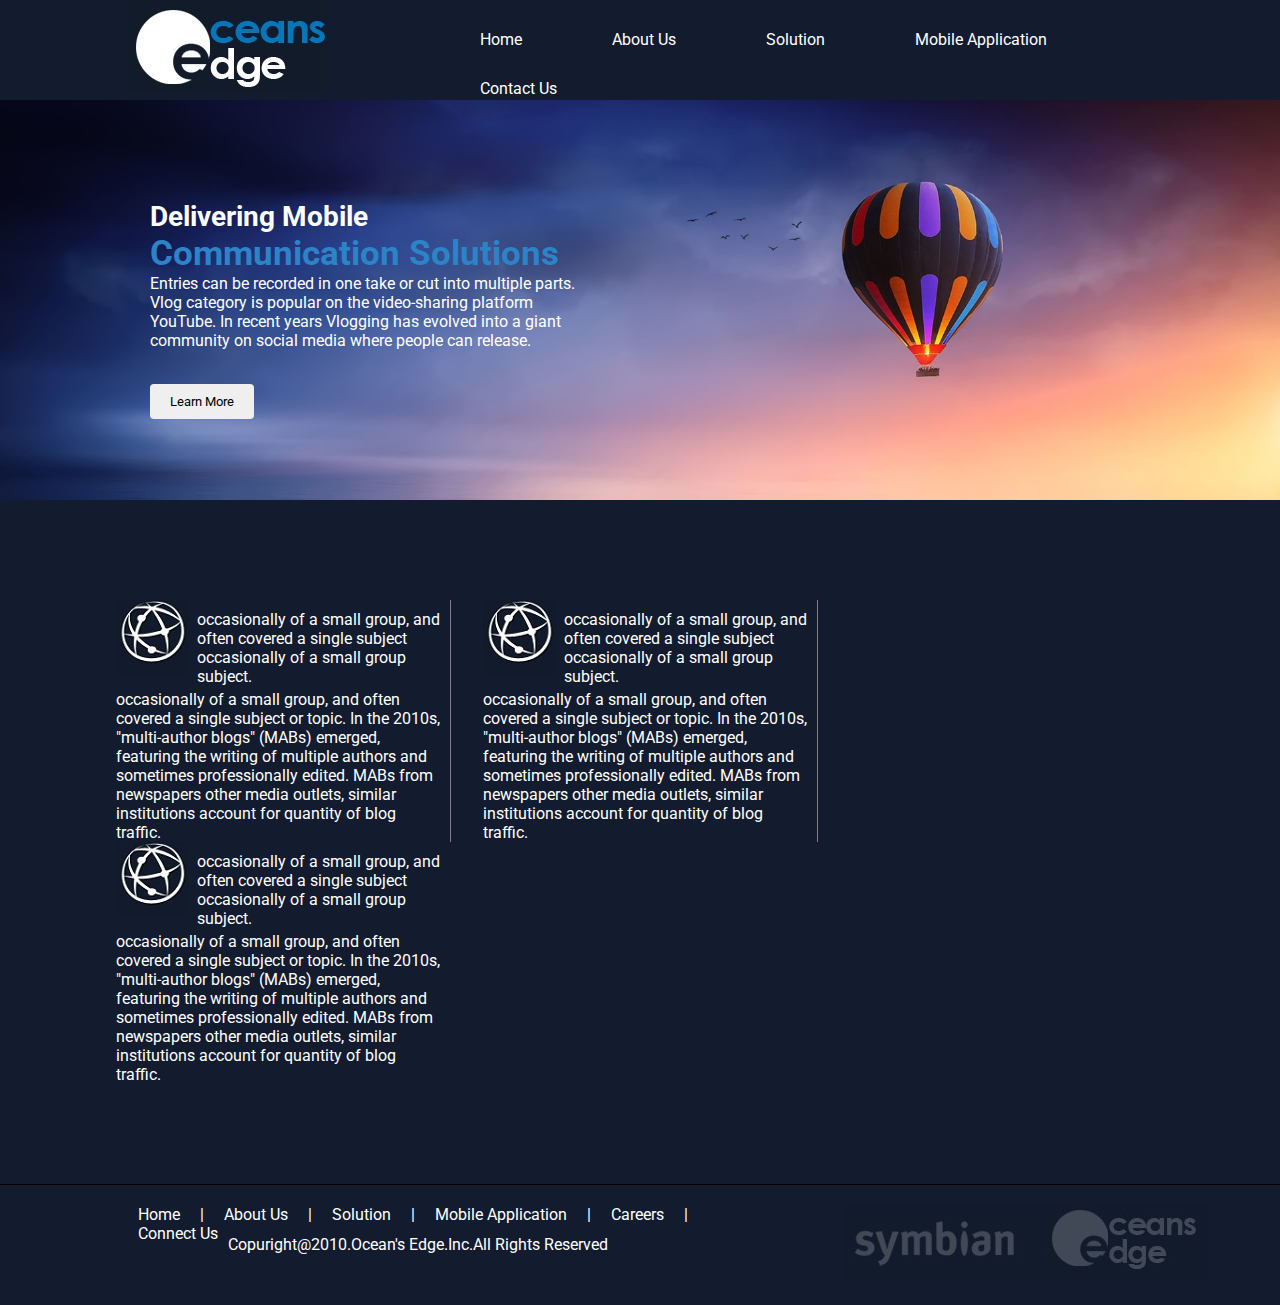
<file: WEB DES class 5 CW/index.html>
<!DOCTYPE html>
<html lang="en">
<head>
	<title>WEB DES class 5 CW</title>
	<meta charset="utf-8">
	<link href="https://fonts.googleapis.com/css?family=Roboto&display=swap" rel="stylesheet">
	<link rel="stylesheet" type="text/css" href="css/style.css">
	<link rel="icon" href="images/icon.jpg">
</head>
<body>
	<!-- starting of header -->

	<div class="header">
		<div class="wrapper">
			<div class="logo">
				<img src="images/logo.jpg" alt="images/logo.jpg">
			</div>
			<div class="nav">
				<ul>
					<li><a href="#">Home</a></li>
					<li><a href="#">About Us</a></li>
					<li><a href="#">Solution</a></li>
					<li><a href="#">Mobile Application</a></li>
					<li><a href="#">Contact Us</a></li>
				</ul>
			</div>
		</div>
	</div>

	<!-- ending of header -->

	<!-- starting of cover image -->

	<div class="cover">
		<div class="wrapper">
			<div class="cover_text">
				<h2>Delivering Mobile</h2>
				<h1>Communication Solutions</h1>
				<p>Entries can be recorded in one take or cut into multiple parts. Vlog category is popular on the video-sharing platform YouTube. In recent years Vlogging has evolved into a giant community on social media where people can release.</p>
				<button>Learn More</button>
			</div>
		</div>
	</div>

	<!-- ending of cover image -->

	<!-- starting of information -->

	<div class="info">
		<div class="wrapper">

			<div class="part">
				<div class="head">
					<div class="icon">
						<img src="images/icon.jpg" alt="images/icon.jpg">
					</div>
					<div class="heading">
						<p>occasionally of a small group, and often covered a single subject occasionally of a small group subject.</p>
					</div>
				</div>
				<p>occasionally of a small group, and often covered a single subject or topic. In the 2010s, "multi-author blogs" (MABs) emerged, featuring the writing of multiple authors and sometimes professionally edited. MABs from newspapers other media outlets, similar institutions account for quantity of blog traffic.</p>
			</div>

			<div class="part">
				<div class="head">
					<div class="icon">
						<img src="images/icon.jpg" alt="images/icon.jpg">
					</div>
					<div class="heading">
						<p>occasionally of a small group, and often covered a single subject occasionally of a small group subject.</p>
					</div>
				</div>
				<p>occasionally of a small group, and often covered a single subject or topic. In the 2010s, "multi-author blogs" (MABs) emerged, featuring the writing of multiple authors and sometimes professionally edited. MABs from newspapers other media outlets, similar institutions account for quantity of blog traffic.</p>
			</div>

			<div class="part">
				<div class="head">
					<div class="icon">
						<img src="images/icon.jpg" alt="images/icon.jpg">
					</div>
					<div class="heading">
						<p>occasionally of a small group, and often covered a single subject occasionally of a small group subject.</p>
					</div>
				</div>
				<p>occasionally of a small group, and often covered a single subject or topic. In the 2010s, "multi-author blogs" (MABs) emerged, featuring the writing of multiple authors and sometimes professionally edited. MABs from newspapers other media outlets, similar institutions account for quantity of blog traffic.</p>
			</div>

		</div>
	</div>

	<!-- ending of information -->

	<!-- starting of footer -->

	<div class="footer">
		<div class="wrapper">
			<div class="links">
				<div class="foot_nav">
					<ul>
						<li>Home</li>
						<li> | </li>
						<li>About Us</li>
						<li> | </li>
						<li>Solution</li>
						<li> | </li>
						<li>Mobile Application</li>
						<li> | </li>
						<li>Careers</li>
						<li> | </li>
						<li>Connect Us</li>
					</ul>
				</div>
				<p>Copuright@2010.Ocean's Edge.Inc.All Rights Reserved</p>
			</div>
			<div class="foot-icon">
				<img src="images/foot.jpg" alt="images/foot.jpg">
			</div>
		</div>
	</div>

	<!-- ending of footer -->
</body>
</html>
</file>
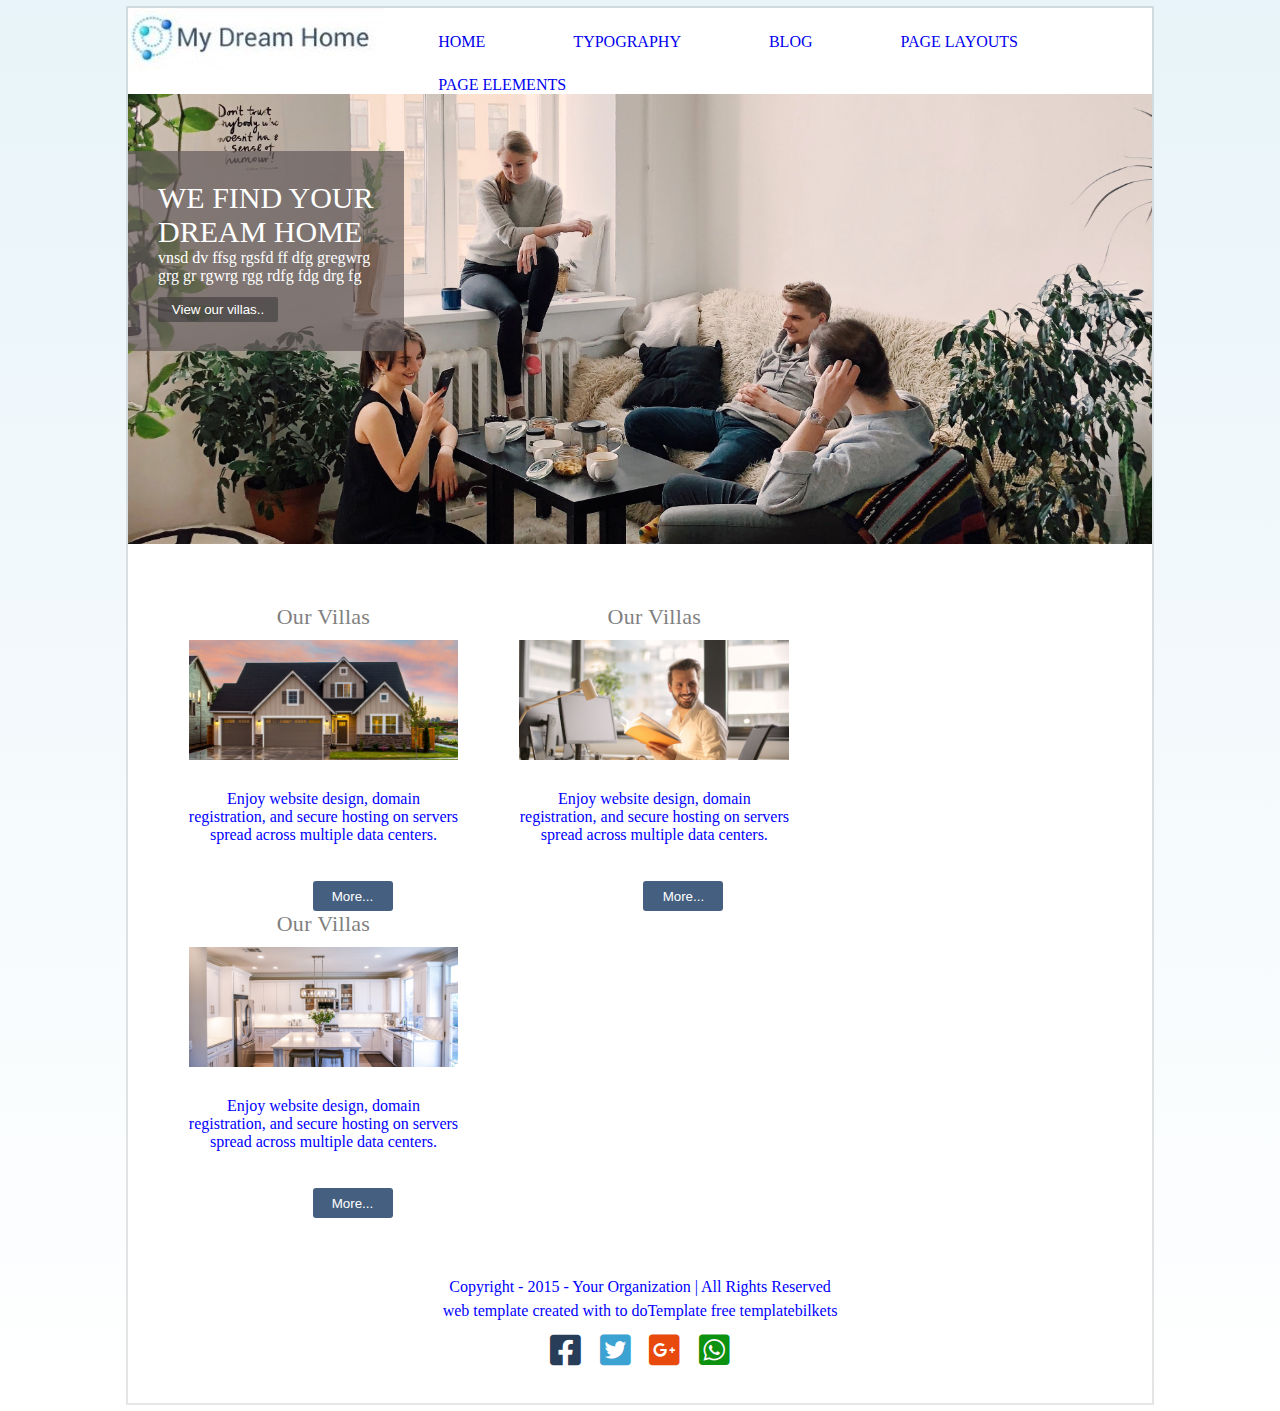
<file: WEB DES class 5 HW/index.html>
<!DOCTYPE html>
<html>
<head>
	<title>My Dream Home</title>
	<meta charset="utf-8">
	<link rel="stylesheet" type="text/css" href="css/style.css">
	<link rel="stylesheet" type="text/css" href="css/all.css">
	<link rel="stylesheet" type="text/css" href="css/fontawesome.min.css">
</head>
<body>

	<div class="all">

		<!-- Starting of header -->

		<div class="header">
			<div class="wrapper">
				<div class="logo">
					<img src="images/icon.jpg" alt="images/icon.jpg">
				</div>
				<div class="nav">
					<ul>
						<li><a href="#">HOME</a></li>
						<li><a href="#">TYPOGRAPHY</a></li>
						<li><a href="#">BLOG</a></li>
						<li><a href="#">PAGE LAYOUTS</a></li>
						<li><a href="#">PAGE ELEMENTS</a></li>
					</ul>
				</div>
			</div>
		</div>
		
		<!-- ending of header -->

		<!-- starting of cover -->

		<div class="cover">
			<div class="wrapper">
				<div class="text_section">
					<p class="heading"> WE FIND YOUR DREAM HOME</p>
					<p>vnsd dv ffsg rgsfd ff dfg gregwrg grg gr rgwrg rgg rdfg fdg drg fg </p>
					<button>View our villas..</button>
				</div>
			</div>
		</div>

		<!-- ending of cover -->

		<!-- starting of info -->

		<div class="info">
			<div class="wrapper">

				<div class="part">
					<div class="heading">
						<p>Our Villas</p>
					</div>
					<div class="back-1"></div>
					<div class="blog">
						<p>Enjoy website design, domain registration, and secure hosting on servers spread across multiple data centers.</p>
						<button>More...</button>
					</div>
				</div>

				<div class="part">
					<div class="heading">
						<p>Our Villas</p>
					</div>
					<div class="back-2"></div>
					<div class="blog">
						<p>Enjoy website design, domain registration, and secure hosting on servers spread across multiple data centers.</p>
						<button>More...</button>
					</div>
				</div>

				<div class="part">
					<div class="heading">
						<p>Our Villas</p>
					</div>
					<div class="back-3"></div>
					<div class="blog">
						<p>Enjoy website design, domain registration, and secure hosting on servers spread across multiple data centers.</p>
						<button>More...</button>
					</div>
				</div>

			</div>
		</div>

		<!-- ending of info -->

		<!-- starting of footer -->

		<div class="footer">
			<div class="wrapper">
				<div class="text">
					<p>Copyright - 2015 - Your Organization | All Rights Reserved</p>
					<p>web template created with to doTemplate free templatebilkets</p>
				</div>
				<div class="icon">
					<i class="fab fa-facebook-square"></i>
					<i class="fab fa-twitter-square"></i>
					<i class="fab fa-google-plus-square"></i>
					<i class="fab fa-whatsapp-square"></i>
				</div>
			</div>
		</div>

		<!-- ending of footer -->

	</div>
	
</body>
</html>
</file>
<file: WEB DES class 5 CW/css/style.css>
*{
	margin: 0px;
	padding: 0px;
	font-family: 'Roboto', sans-serif;
}
body{
	background: #131B2E;
}

    /*starting of header*/

.header{
	min-height: 100px;
	overflow: hidden;
}
.header .wrapper{
	width: 80%;
	margin: 0 auto;
}
.logo{
	float: left;
	width: 20%;
}
.nav{
	float: right;
	width: 70%;
}
.nav ul{
	list-style: none;
}
.nav ul li{
	float: left;
	margin: 0px 45px;
	padding-top: 30px;
}
.nav ul li a{
	text-decoration: none;
	color: #fff;
}
.nav ul li a:hover{
	color: #2c83c8;
	transition: .5s;
}

  /*starting of cover image*/

.cover{
	overflow: hidden;
	min-height: 400px;
	background-image: url(../images/cover.jpg);
	background-repeat: no-repeat;
	background-size: cover;
	background-position: center;
}
.cover_text{
	width: 35%;
	padding-top: 100px;
	padding-left: 150px;
}
.cover_text h2{
	font-size: 28px;
	color: #fff;
}
.cover_text h1{
	font-size: 35px;
	color: #2c83c8;
}
.cover_text p{
	color: #fff;
}
.cover_text button{
	padding: 10px 20px;
	border: none;
	border-radius: 4px;
	margin-top: 34px;
	cursor: pointer;
}
.cover_text button:hover{
	background: red;
	color: #fff;
	transition: 1s;
}

    /*starting of information*/

.info{
	overflow: hidden;
	min-height: 200px;
	padding: 100px 100px;
}
.part{
	width: 30%;
	overflow: hidden;
	float: left;
	margin: 0px 16px;
	padding-right: 10px;
	border-right: 1px solid grey;
	color: #fff;
}
.head{
	width: 100%;
	min-height: 80px;
}
.head .icon{
	float: left;
	width: 15%;
}
.head .heading{
	float: right;
	width: 75%;
}
.part p{
	margin-top: 10px;
}
.part:last-child{
	border-right: none;
}

   /*starting of footer*/

.footer{
	min-height: 100px;
	overflow: hidden;
	color: #fff;
	border-top: 1px solid black;
	padding-top: 20px;
}
.footer .wrapper{
	width: 80%;
	margin: auto;
}
.links{
	width: 60%;
	float: left;
}
.links p{
	margin: 30px 0px 0px 10px;
}
.foot_nav ul{
	list-style: none;
}
.foot_nav ul li{
	float: left;
	margin: 0px 10px;
}
.foot-icon{
	width: 30%;
	float: right;
}
</file>
<file: WEB DES class 5 HW/css/style.css>
*{
	margin: 0px;
	padding: 0px;
}
body{
	background: linear-gradient(to top, #fff, #e8f4f9)
}
.all{
	width: 80%;
	height: auto;
	margin: 8px auto;
	background: #fff;
	outline: 2px solid rgba(0,0,0,.1);
}
.header{
	width: 100%;
	min-height: 55px;
	overflow: hidden;
}
.logo{
	width: 20%;
	float: left;
}
.nav{
	width: 74%;
	float: right;
}
.nav ul{
	list-style: none;
}
.nav ul li{
	float: left;
	margin: 0px 44px;
	padding-top: 25px;
}
.nav ul li a{
	text-decoration: none;
}
.nav ul li a:hover{
	color: black;
	transition: .5s;
}

.cover{
	height: 450px;
	background-image: url("../images/cover.jpg");
	background-repeat: no-repeat;
	background-size: cover;
	background-position: top;
	overflow: hidden;
}
.text_section{
	width: 27%;
	margin-top: 57px;
	padding: 30px;
	background: rgba(103, 93, 93, 0.72);
	height: 200px;
	box-sizing: border-box;
}
.text_section p{
	color: #fff;
}
.text_section .heading{
	font-size: 30px;
}
.text_section button{
	margin-top: 12px;
	height: 25px;
	width: 120px;
	border: none;
	border-radius: 2px;
	background-color: rgba(65, 63, 63, 0.66);
	color: #fff;
	outline: none;
}
.text_section button:hover{
	border: 2px solid rgba(0,0,0,.4);
	transition: .2s;
}

.info{
	min-height: 308px;
	overflow: hidden;
	padding: 60px 30px;
}
.part{
	width: 28%;
	float:left;
	margin: 0px 30.5px;
	height: auto;
}
.part .heading{
	margin-bottom: 10px;
	text-align: center;
	letter-spacing: .3px;
	color: grey;
	font-size: 22px;
}
.part .back-1{
	height: 120px;
	background-image: url("../images/home.jpg");
	background-repeat: no-repeat;
	background-size: cover;
	background-position: center;
}
.part .back-2{
	height: 120px;
	background-image: url("../images/person.jpg");
	background-repeat: no-repeat;
	background-size: cover;
	background-position: center;
}
.part .back-3{
	height: 120px;
	background-image: url("../images/hall.jpg");
	background-repeat: no-repeat;
	background-size: cover;
	background-position: center;
}
.part .blog p{
	color: blue;
	padding-top: 30px;
	text-align: center;
}
.part .blog  button{
	margin: 37px 0px 0px 124px;
	height: 30px;
	width: 80px;
	border: none;
	border-radius: 3px;
	color: #fff;
	background: #455F80;
	outline: none;
}


.footer{
	height: 125px;
	overflow: hidden;
	text-align: center;
	color: blue;
}
.text p{
	margin-bottom: 6px;
}
.icon{
	margin-top: 12px;
	font-size: 35px;
}
.icon i{
	margin: 0px 5px;
}
.icon i:nth-child(1){
	color:#273d58;
}
.icon i:nth-child(2){
	color: #3ba2d1;
}
.icon i:nth-child(3){
	color: #e84a0d;
}
.icon i:nth-child(4){
	color: #0d9111;
}
</file>
